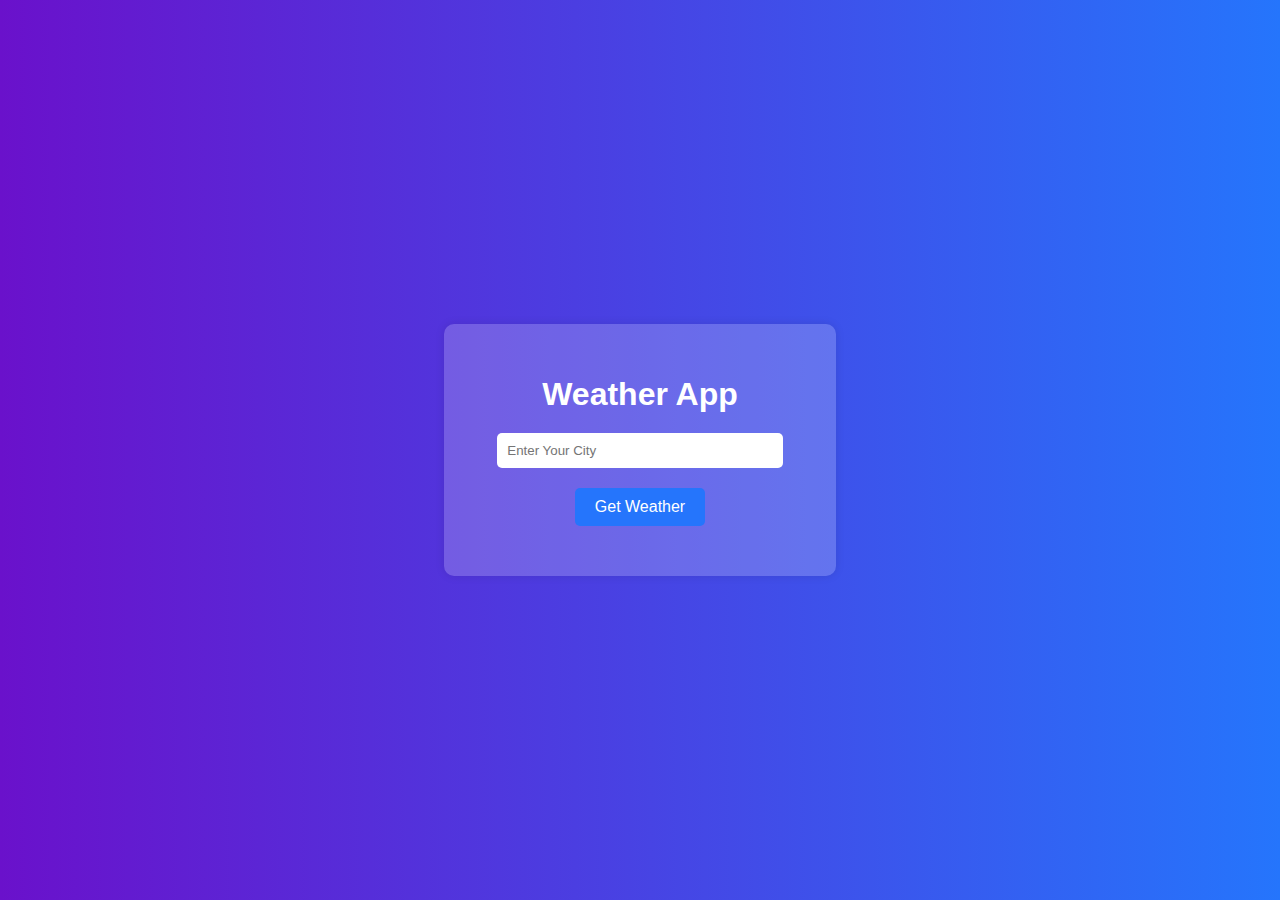
<file: templates/index.html>
<!DOCTYPE html>
<html lang="en">
<head>
    <meta charset="UTF-8">
    <meta name="viewport" content="width=device-width, initial-scale=1.0">
    <title>Weather App</title>
    <style>
        body {
            margin: 0;
            padding: 0;
            font-family: Arial, sans-serif;
            background: linear-gradient(to right, #6a11cb, #2575fc);
            display: flex;
            flex-direction: column;
            align-items: center;
            justify-content: center;
            height: 100vh;
            color: #fff;
        }
        .container {
            text-align: center;
            background: rgba(255, 255, 255, 0.2);
            padding: 30px;
            border-radius: 10px;
            box-shadow: 0 0 10px rgba(0, 0, 0, 0.1);
        }
        h1 {
            margin-bottom: 20px;
        }
        input[type="text"] {
            padding: 10px;
            border-radius: 5px;
            border: none;
            margin-bottom: 20px;
            width: 80%;
        }
        button {
            padding: 10px 20px;
            border: none;
            border-radius: 5px;
            background-color: #2575fc;
            color: #fff;
            font-size: 16px;
            cursor: pointer;
        }
        button:hover {
            background-color: #1e5ab7;
        }
        .result {
            margin-top: 20px;
        }
    </style>
</head>
<body>
    <div class="container">
        <h1>Weather App</h1>
        <input type="text" id="city" placeholder="Enter Your City">
        <button onclick="getWeather()">Get Weather</button>
        <div class="result" id="result"></div>
    </div>

    <script>
        async function getWeather() {
            const city = document.getElementById('city').value;
            const response = await fetch(`/weather?city=${city}`);
            const data = await response.json();
            const resultDiv = document.getElementById('result');

            if (response.status === 200) {
                const weather = data.weather[0].description;
                const temperature = (data.main.temp - 273.15).toFixed(2);
                resultDiv.innerHTML = `<p>Weather: ${weather}, Temperature: ${temperature}°C</p>`;
            } else {
                resultDiv.innerHTML = `<p>An error occurred: ${data.message}</p>`;
            }
        }
    </script>
</body>
</html>
</file>
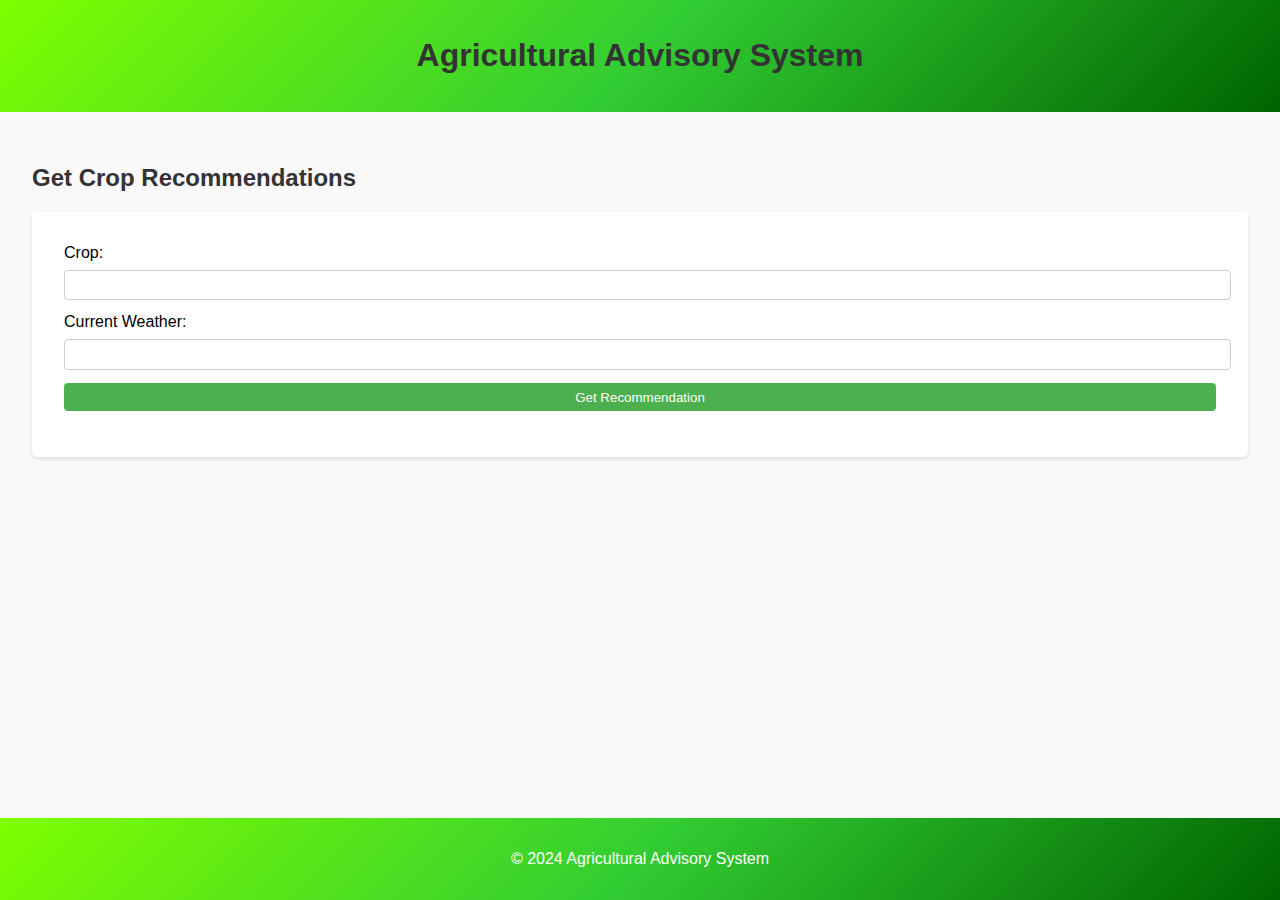
<file: templates/home.html>
<!DOCTYPE html>
<html lang="en">
<head>
    <meta charset="UTF-8">
    <meta name="viewport" content="width=device-width, initial-scale=1.0">
    <title>Agricultural Advisory System</title>
    <style>
        body {
            font-family: Arial, sans-serif;
            margin: 0;
            padding: 0;
            background-color: #f9f9f9;
        }

        header {
            background: linear-gradient(135deg, #7FFF00, #32CD32, #006400);;
            color: white;
            text-align: center;
            padding: 1em 0;
        }

        main {
            padding: 2em;
        }

        h1, h2 {
            color: #333;
        }

        form {
            background: white;
            padding: 2em;
            border-radius: 5px;
            box-shadow: 0 2px 4px rgba(0,0,0,0.1);
        }

        label {
            display: block;
            margin-bottom: 0.5em;
        }

        input[type="text"], input[type="submit"] {
            width: 100%;
            padding: 0.5em;
            margin-bottom: 1em;
            border: 1px solid #ccc;
            border-radius: 4px;
        }

        input[type="submit"] {
            background-color: #4CAF50;
            color: white;
            border: none;
            cursor: pointer;
        }

        input[type="submit"]:hover {
            background-color: #45a049;
        }

        footer {
             background: linear-gradient(135deg, #7FFF00, #32CD32, #006400);
            color: white;
            text-align: center;
            padding: 1em 0;
            position: fixed;
            width: 100%;
            bottom: 0;
        }
    </style>
</head>
<body>
    <header>
        <h1>Agricultural Advisory System</h1>
    </header>
    <main>
        <h2>Get Crop Recommendations</h2>
        <form action="{{ url_for('recommendation') }}" method="POST">
            <label for="crop">Crop:</label>
            <input type="text" id="crop" name="crop" required>
            <br>
            <label for="weather">Current Weather:</label>
            <input type="text" id="weather" name="weather" required>
            <br>
            <input type="submit" value="Get Recommendation">
        </form>
    </main>
    <footer>
        <p>&copy; 2024 Agricultural Advisory System</p>
    </footer>
</body>
</html>
</file>
